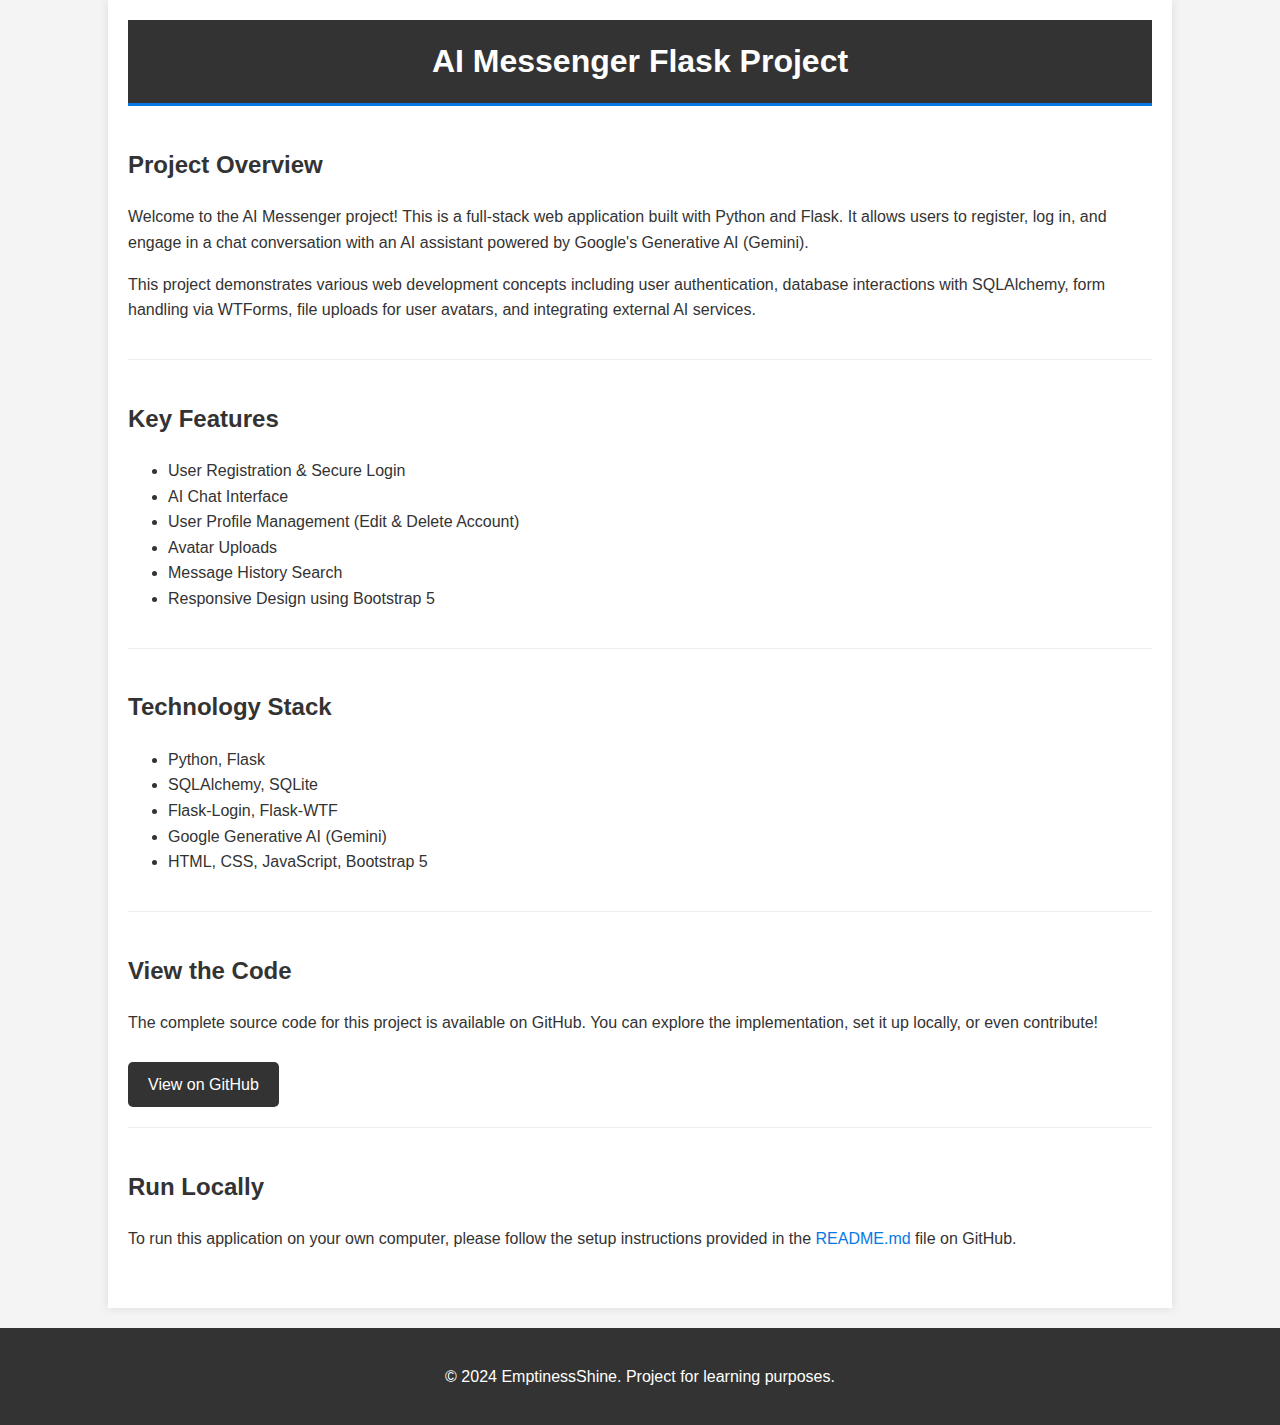
<file: docs/index.html>
<!DOCTYPE html>
<html lang="en">
<head>
    <meta charset="UTF-8">
    <meta name="viewport" content="width=device-width, initial-scale=1.0">
    <title>AI Messenger - Flask Project</title>
    <style>
        body {
            font-family: sans-serif;
            line-height: 1.6;
            margin: 0;
            padding: 0;
            background-color: #f4f4f4;
            color: #333;
        }
        .container {
            width: 80%;
            margin: auto;
            overflow: hidden;
            padding: 20px;
            background-color: #fff;
            box-shadow: 0 0 10px rgba(0,0,0,0.1);
        }
        header {
            background: #333;
            color: #fff;
            padding: 1rem 0;
            text-align: center;
            border-bottom: #0779e4 3px solid;
        }
        header h1 {
            margin: 0;
        }
        section {
            padding: 20px 0;
            border-bottom: 1px #eee solid;
        }
        section:last-child {
            border-bottom: none;
        }
        h2 {
            color: #333;
        }
        a {
            color: #0779e4;
            text-decoration: none;
        }
        a:hover {
            text-decoration: underline;
        }
        .button {
            display: inline-block;
            background: #333;
            color: #fff;
            padding: 10px 20px;
            border-radius: 5px;
            margin-top: 10px;
        }
        .button:hover {
            background: #555;
            text-decoration: none;
        }
        footer {
            text-align: center;
            padding: 20px;
            background: #333;
            color: #fff;
            margin-top: 20px;
        }
    </style>
</head>
<body>
    <div class="container">
        <header>
            <h1>AI Messenger Flask Project</h1>
        </header>

        <main>
            <section id="overview">
                <h2>Project Overview</h2>
                <p>
                    Welcome to the AI Messenger project! This is a full-stack web application built with Python and Flask.
                    It allows users to register, log in, and engage in a chat conversation with an AI assistant powered by Google's Generative AI (Gemini).
                </p>
                <p>
                    This project demonstrates various web development concepts including user authentication, database interactions with SQLAlchemy,
                    form handling via WTForms, file uploads for user avatars, and integrating external AI services.
                </p>
            </section>

            <section id="features">
                <h2>Key Features</h2>
                <ul>
                    <li>User Registration & Secure Login</li>
                    <li>AI Chat Interface</li>
                    <li>User Profile Management (Edit & Delete Account)</li>
                    <li>Avatar Uploads</li>
                    <li>Message History Search</li>
                    <li>Responsive Design using Bootstrap 5</li>
                </ul>
            </section>

            <section id="tech-stack">
                <h2>Technology Stack</h2>
                <ul>
                    <li>Python, Flask</li>
                    <li>SQLAlchemy, SQLite</li>
                    <li>Flask-Login, Flask-WTF</li>
                    <li>Google Generative AI (Gemini)</li>
                    <li>HTML, CSS, JavaScript, Bootstrap 5</li>
                </ul>
            </section>

            <section id="source-code">
                <h2>View the Code</h2>
                <p>
                    The complete source code for this project is available on GitHub. You can explore the implementation,
                    set it up locally, or even contribute!
                </p>
                <a href="https://github.com/EmptinessShine/AI_FINAL" class="button" target="_blank">View on GitHub</a>
            </section>

            <section id="setup">
                <h2>Run Locally</h2>
                <p>
                    To run this application on your own computer, please follow the setup instructions provided in the
                    <a href="https://github.com/EmptinessShine/AI_FINAL/blob/main/README.md" target="_blank">README.md</a> file on GitHub.
                </p>
            </section>

        </main>
    </div>
    <footer>
        <p>© 2024 EmptinessShine. Project for learning purposes.</p>
    </footer>
</body>
</html>
</file>
